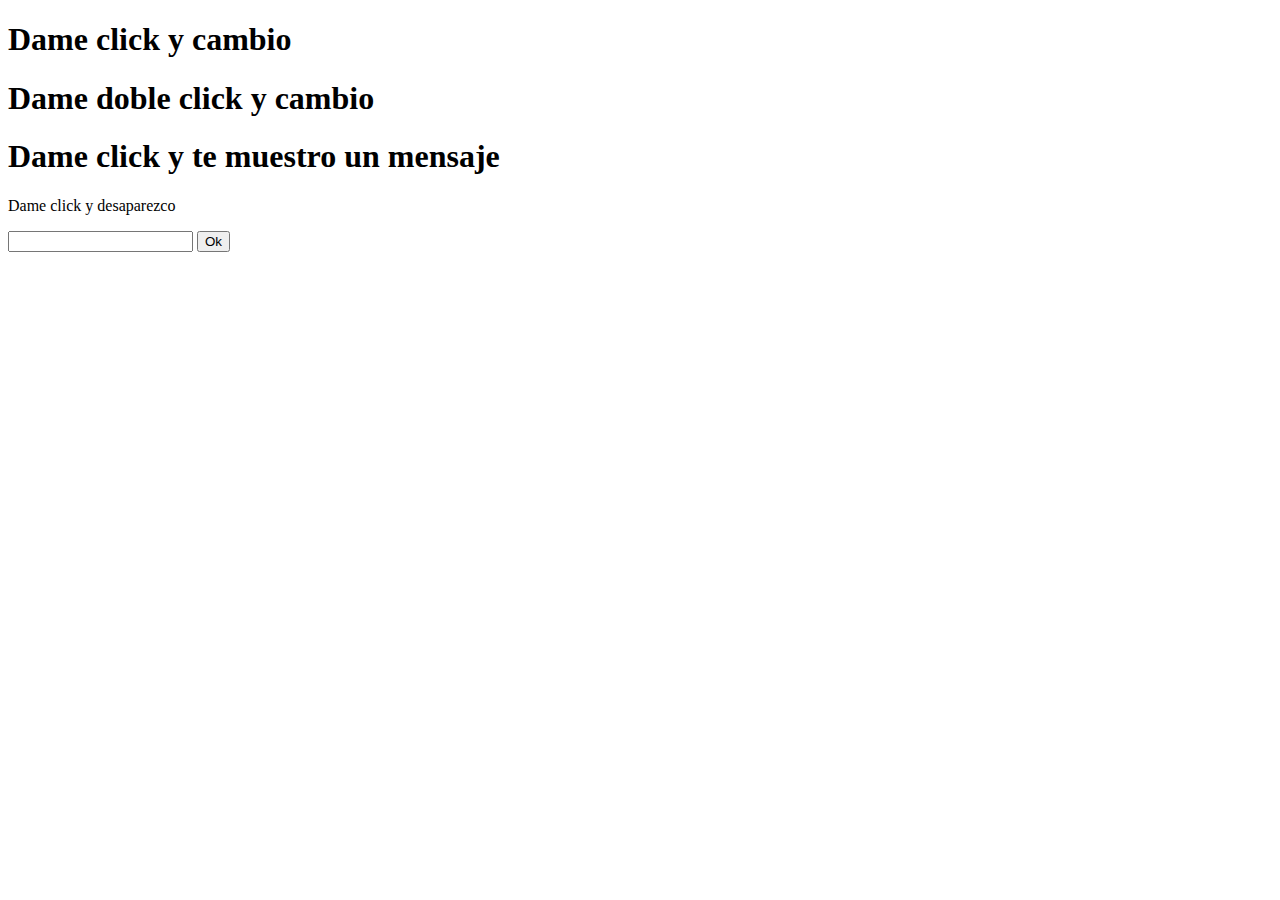
<file: JQUERY/ejemplojquery.html>
<!DOCTYPE html>
<html>
    <head>
        <title>JQuery</title>
        </head>
<body>
<h1 id="id1">Dame click y cambio</h1>
<h1 id="id2">Dame doble click y cambio</h1>
<h1 id="id3">Dame click y te muestro un mensaje</h1>
<p>Dame click y desaparezco</p>
<input type="text" id="textbox">
<button type="submit" id="button">Ok</button>

<script src="jquery-2.2.0.min.js">
    </script>
    <script src= "ejemplojq.js">
        </script>
    </body>
</html>
</file>
